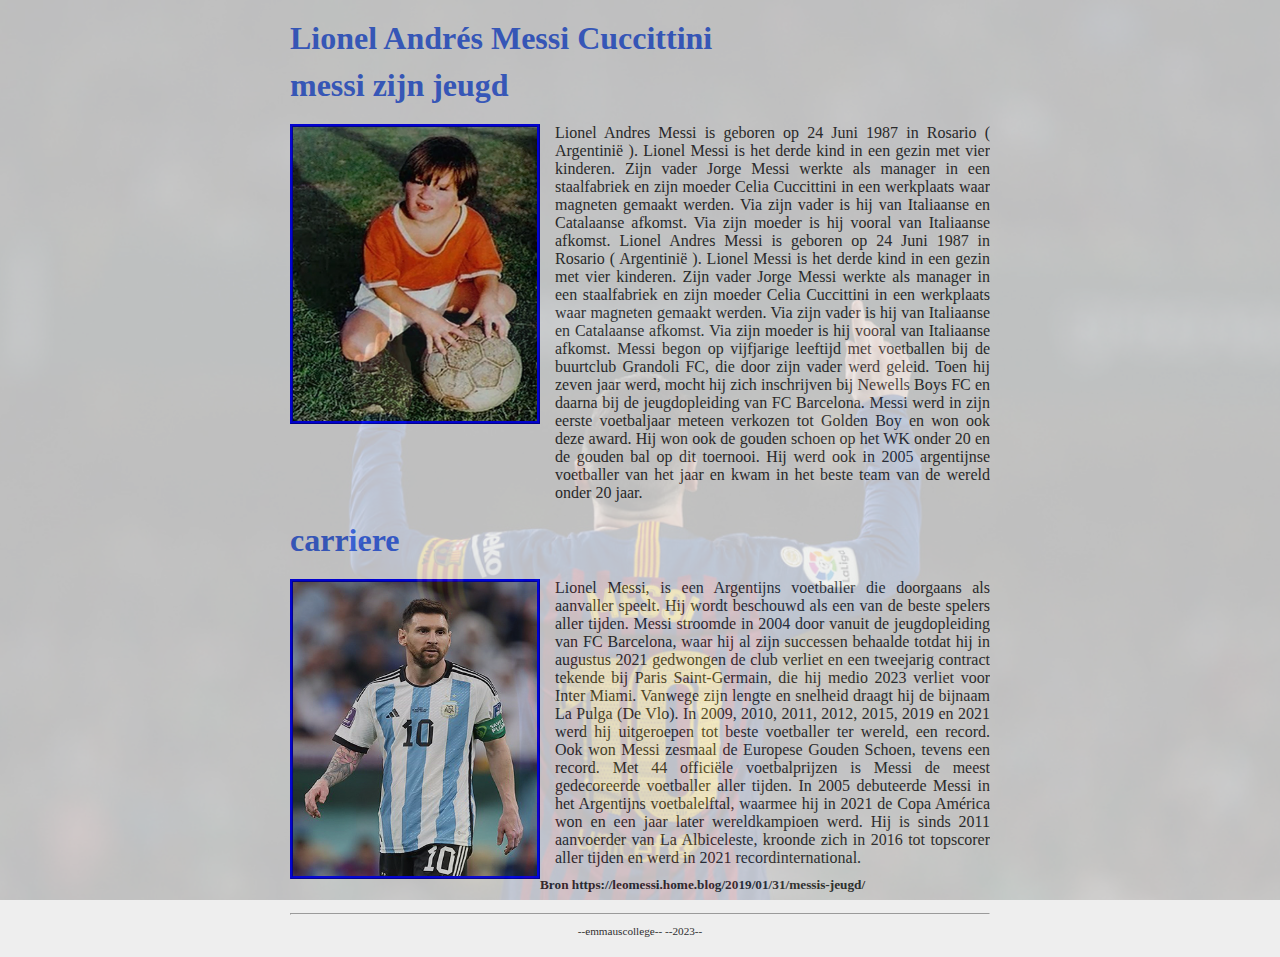
<file: index.html>
<!DOCTYPE html>

<html lang="nl">

<head>
  <link rel="stylesheet" href="style.css" />
  <title>Dit is een eenvoudige website</title>
  <meta charset="UTF-8" />
</head>

<body>
  <div class="page">
<div id='image-Messi'></div>
    <header>
      <h1 id="hoofdtitel" class="belangrijk">Lionel Andrés Messi Cuccittini</h1>
    </header>

    <nav>
      <ul>
        <li><a class="active" href="index.html">Home</a></li>
        <li><a href="overmij.html">records</a></li>
        <li><a href="info.html">prijzen</a></li>
        <li><a href="clubs.html">clubs</a></li>
        
      </ul>
    </nav>

    <main>
      <h1>messi zijn jeugd</h1>

      <div class="item">
        <img class="item-plaatje" src="afbeeldingen/messi goat.jpeg" alt="jeugd">
        <p class="item-tekst">
          <a></a> Lionel Andres Messi is geboren op 24 Juni 1987 in Rosario ( Argentinië ). Lionel Messi is het derde kind in een gezin met vier kinderen. Zijn vader Jorge Messi werkte als manager 
          in een staalfabriek en zijn moeder Celia Cuccittini in een werkplaats waar magneten gemaakt werden. Via zijn vader is hij van Italiaanse en Catalaanse afkomst. Via zijn moeder is hij vooral van Italiaanse afkomst.
           Lionel Andres Messi is geboren op 24 Juni 1987 in Rosario ( Argentinië ). Lionel Messi is het derde kind in een gezin met vier kinderen. 
           Zijn vader Jorge Messi werkte als manager in een staalfabriek en zijn moeder Celia Cuccittini in een werkplaats waar magneten gemaakt werden. 
           Via zijn vader is hij van Italiaanse en Catalaanse afkomst. Via zijn moeder is hij vooral van Italiaanse afkomst. 
          <a
            ></a> Messi begon op vijfjarige leeftijd met voetballen bij de buurtclub Grandoli FC, die door zijn vader werd geleid. 
            Toen hij zeven jaar werd, mocht hij zich inschrijven bij Newells Boys FC en daarna bij de jeugdopleiding van FC Barcelona. Messi werd in zijn eerste voetbaljaar meteen verkozen tot Golden Boy en won ook deze award.
             Hij won ook de gouden schoen op het WK onder 20 en de gouden bal op dit toernooi.
             Hij werd ook in 2005 argentijnse voetballer van het jaar en kwam in het beste team van de wereld onder 20 jaar.
        </p>
      </div>
          <h1>carriere</h1>
         
        
        
      

      <div class="item">
        <img class="item-plaatje" src="afbeeldingen/messi goat 4.jpeg" >
        <p class="item-tekst">
          Lionel Messi, is een Argentijns voetballer die doorgaans als aanvaller speelt. Hij wordt beschouwd als een van de beste spelers aller tijden.
           Messi stroomde in 2004 door vanuit de jeugdopleiding van FC Barcelona, waar hij al zijn successen behaalde totdat
           hij in augustus 2021 gedwongen de club verliet en een tweejarig contract tekende bij Paris Saint-Germain, die hij medio 2023 verliet voor Inter Miami. 
           Vanwege zijn lengte en snelheid draagt hij de bijnaam La Pulga (De Vlo). In 2009, 2010, 2011, 2012, 2015, 2019 en 2021 werd hij uitgeroepen tot beste voetballer ter wereld,
            een record. Ook won Messi zesmaal de Europese Gouden Schoen, tevens een record. Met 44 officiële voetbalprijzen is Messi de meest gedecoreerde voetballer aller tijden.
            In 2005 debuteerde Messi in het Argentijns voetbalelftal, waarmee hij in 2021 de Copa América won en een jaar later wereldkampioen werd. Hij is sinds 2011 aanvoerder van La Albiceleste, 
           kroonde zich in 2016 tot topscorer aller tijden en werd in 2021 recordinternational.
          
     <h5>Bron  https://leomessi.home.blog/2019/01/31/messis-jeugd/ </h5>       
        </p>
      </div>

      

    </main>

    <footer>
      <hr />
      <p class="smalltext">--emmauscollege-- --2023--</p>
    </footer>

  </div>
</body>

</html>
</file>
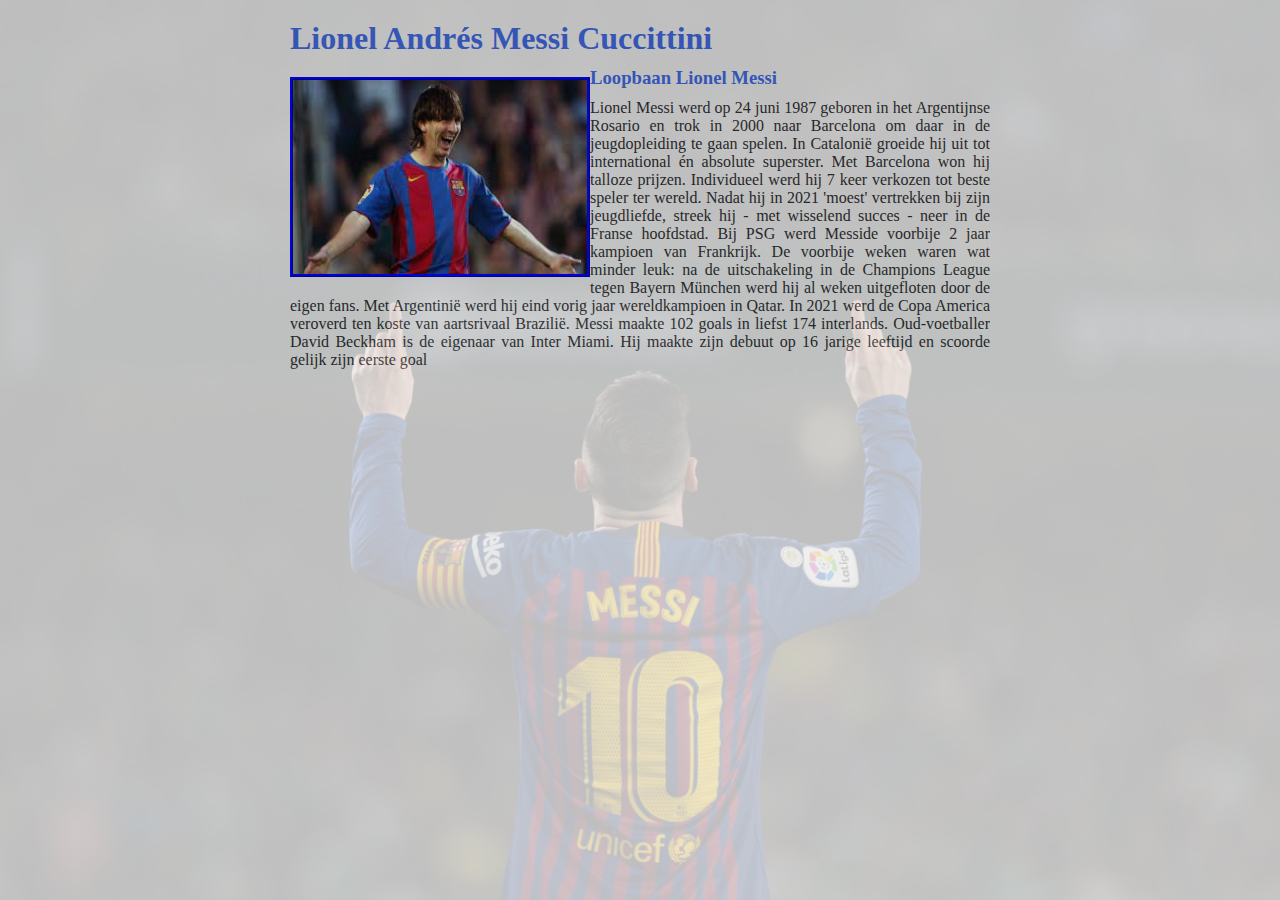
<file: clubs.html>
<!DOCTYPE html>

<html lang="nl">

<head>
  <link rel="stylesheet" href="style.css" />
  <title>Dit is een eenvoudige website</title>
  <meta charset="UTF-8" />
</head>

<body>
  <div class="page">
<div id='image-Messi'></div>
    <header>
      <h1 id="hoofdtitel" class="belangrijk">Lionel Andrés Messi Cuccittini</h1>
    </header>

    <nav>
        <ul>
          <li><a  href="index.html">Home</a></li>
          <li><a href="overmij.html">records</a></li>
          <li><a href="info.html">prijzen</a></li>
          <li><a class="active" href="clubs.html">clubs</a></li>
        </ul>
      </nav>
      <img class="item-plaatje3" src="afbeeldingen/debuut messi de goat.jpeg" alt="jeugd">
      <main>
    <p><h3>Loopbaan Lionel Messi</h3>
        Lionel Messi werd op 24 juni 1987 geboren in het Argentijnse Rosario en trok in 2000 naar Barcelona om daar in de jeugdopleiding te gaan spelen. In Catalonië groeide hij uit tot international én absolute superster.
        Met Barcelona won hij talloze prijzen. Individueel werd hij 7 keer verkozen tot beste speler ter wereld. 
        Nadat hij in 2021 'moest' vertrekken bij zijn jeugdliefde, streek hij - met wisselend succes - neer in de Franse hoofdstad. 
        Bij PSG werd Messide voorbije 2 jaar kampioen van Frankrijk. 
        De voorbije weken waren wat minder leuk: na de uitschakeling in de Champions League tegen Bayern München werd hij al weken uitgefloten door de eigen fans.
        Met Argentinië werd hij eind vorig jaar wereldkampioen in Qatar.
         In 2021 werd de Copa America veroverd ten koste van aartsrivaal Brazilië. Messi maakte 102 goals in liefst 174 interlands. Oud-voetballer David Beckham is de eigenaar van Inter Miami. 
         Hij maakte zijn debuut op 16 jarige leeftijd en scoorde gelijk zijn eerste goal</p>
</file>
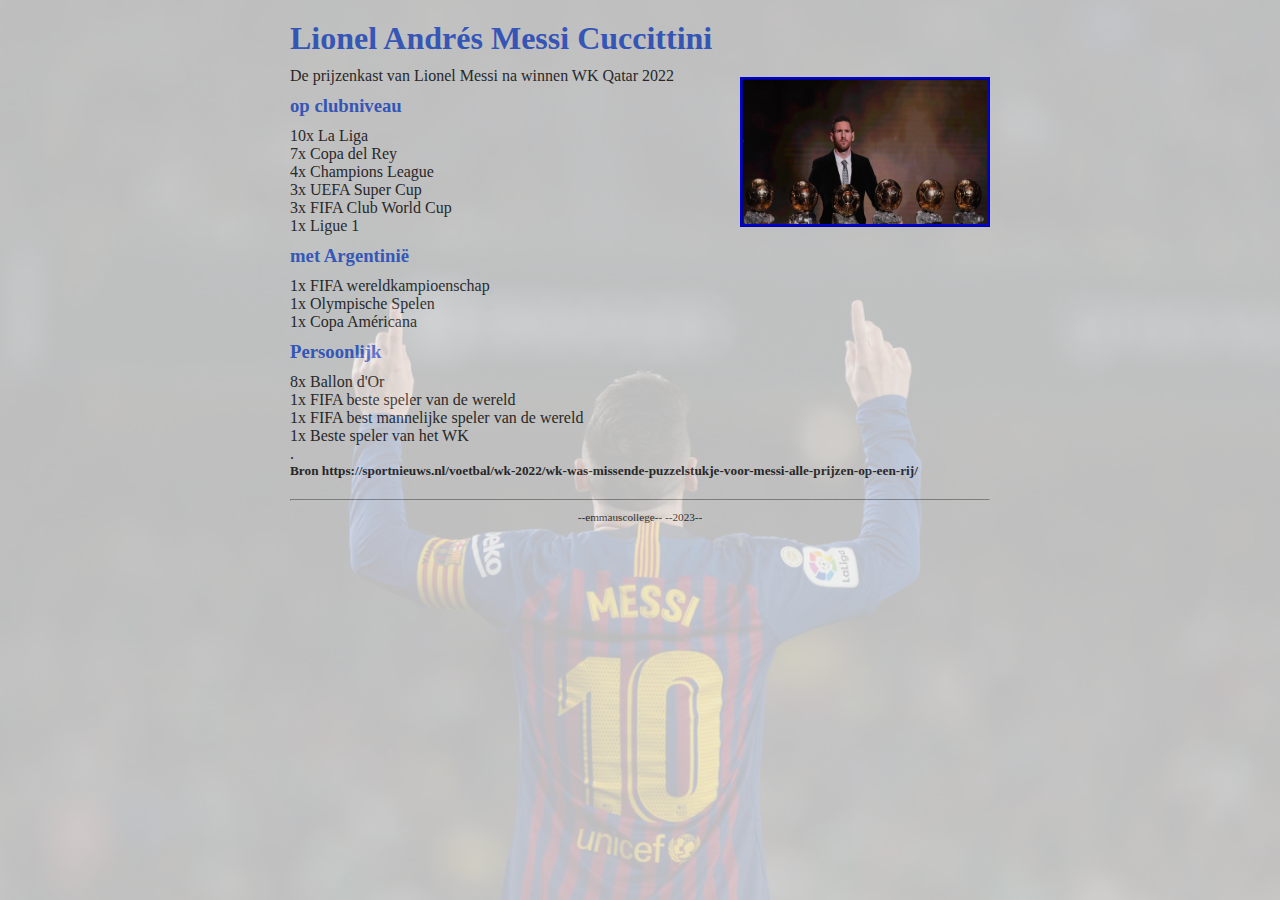
<file: info.html>
<!DOCTYPE html>

<html lang="nl">

<head>
  <link rel="stylesheet" href="style.css" />
  <title>Dit is een eenvoudige website</title>
  <meta charset="UTF-8" />
</head>

<body>
  <div class="page">
    <div id='image-Messi'></div>
    <header>
      <h1>Lionel Andrés Messi Cuccittini</h1>
    </header>

    <nav>
      <ul>
        <li><a href="index.html">Home</a></li>
        <li><a href="overmij.html">records</a></li>
        <li><a class="active" href="info.html">prijzen</a></li>
        <li><a href="clubs.html">clubs</a></li>
      </ul>
    </nav>

    <main>
      <img class="item-plaatje2" src="afbeeldingen/messi dee goat 8.jpeg" alt="jeugd">
      <p><div> De prijzenkast van Lionel Messi na winnen WK Qatar 2022</div>
<p></p>
        <h3>op clubniveau</h3>
       
 
<div>10x La Liga</div>
<div>7x Copa del Rey</div>
<div>4x Champions League</div>
<div>3x UEFA Super Cup</div>
<div>3x FIFA Club World Cup</div>
<div>1x Ligue 1</div>

<h3>met Argentinië</h3>
<div>1x FIFA wereldkampioenschap</div>
<div>1x Olympische Spelen</div>
<div>1x Copa Américana</div>

<h3>Persoonlijk</h3>
<div>8x Ballon d'Or</div>
<div>1x FIFA beste speler van de wereld</div>
<div>1x FIFA best mannelijke speler van de wereld</div>
<div>1x Beste speler van het WK</div>
<div>.    </div>
<div><h5> Bron https://sportnieuws.nl/voetbal/wk-2022/wk-was-missende-puzzelstukje-voor-messi-alle-prijzen-op-een-rij/</h5>
      </p>
    </div>
    </main>

    <footer>
      <hr />
      <p class="smalltext">--emmauscollege-- --2023--</p>
    </footer>

  </div>
</body>

</html>
</file>
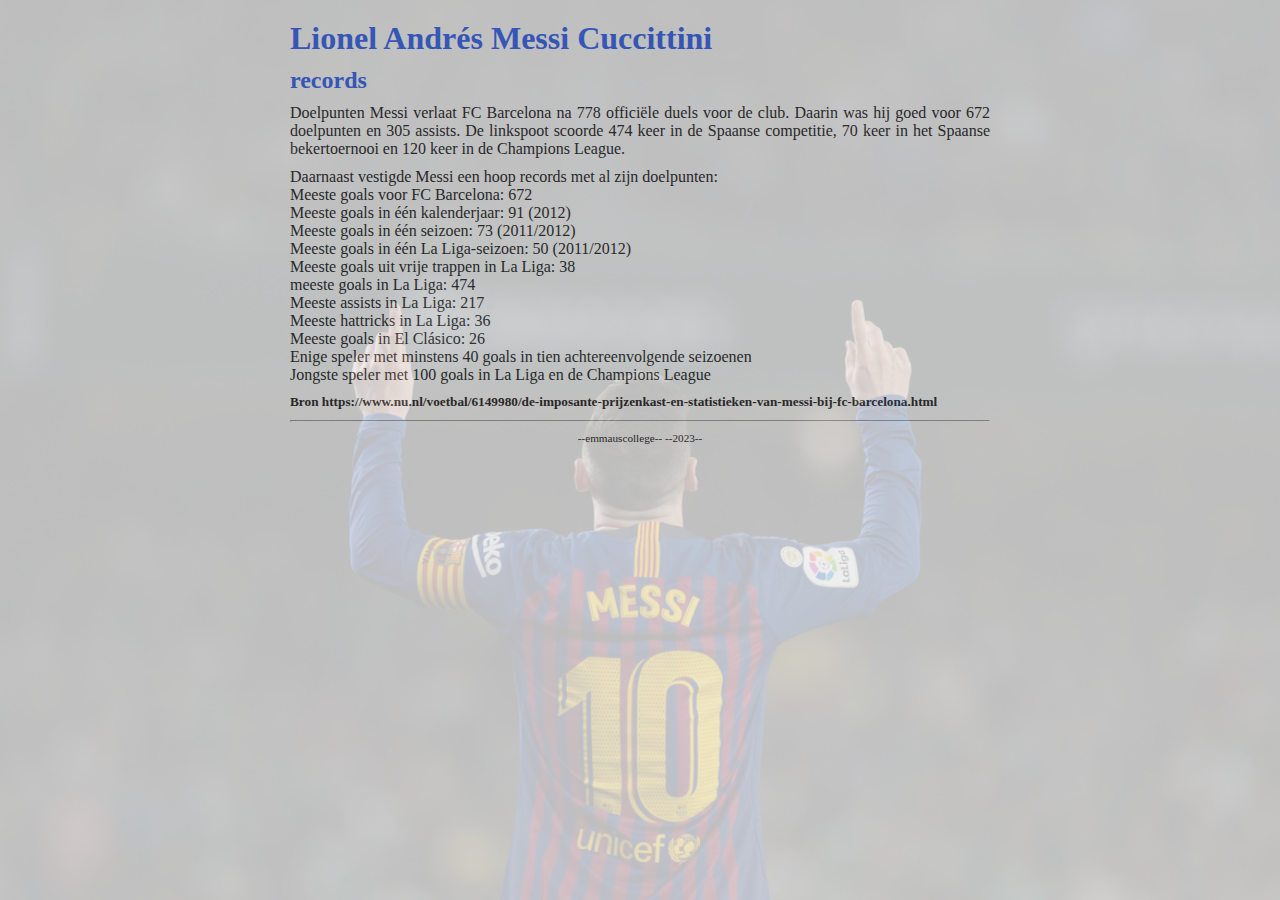
<file: overmij.html>
<!DOCTYPE html>

<html lang="nl">

<head>
  <link rel="stylesheet" href="style.css" />
  <title>Dit is een eenvoudige website</title>
  <meta charset="UTF-8" />
</head>

<body>
  <div class="page">
    <div id='image-Messi'></div>
    <header>
      <h1>Lionel Andrés Messi Cuccittini</h1>
    </header>

    <nav>
      <ul>
        <li><a href="index.html">Home</a></li>
        <li><a class="active" href="overmij.html">records</a></li>
        <li><a href="info.html">prijzen</a></li>
        <li><a href="clubs.html">clubs</a></li>
      </ul>
    </nav>

    <main>
      <h2>records</h2>
      <p>Doelpunten
        Messi verlaat FC Barcelona na 778 officiële duels voor de club. Daarin was hij goed voor 672 doelpunten en 305 assists. 
        De linkspoot scoorde 474 keer in de Spaanse competitie, 70 keer in het Spaanse bekertoernooi en 120 keer in de Champions League.
        
        <div>Daarnaast vestigde Messi een hoop records met al zijn doelpunten:</div>
        
       <div>Meeste goals voor FC Barcelona: 672</div> 
        <div>Meeste goals in één kalenderjaar: 91 (2012)</div>
        <div>Meeste goals in één seizoen: 73 (2011/2012)</div>
       <div>Meeste goals in één La Liga-seizoen: 50 (2011/2012)</div> 
       <div>Meeste goals uit vrije trappen in La Liga: 38</div> 
        <div>meeste goals in La Liga: 474</div>
        <div>Meeste assists in La Liga: 217</div>
        <div>Meeste hattricks in La Liga: 36</div>
       <div>Meeste goals in El Clásico: 26</div> 
       <div>Enige speler met minstens 40 goals in tien achtereenvolgende seizoenen</div> 
        <div>Jongste speler met 100 goals in La Liga en de Champions League</div></p>
      
      <h5> Bron   https://www.nu.nl/voetbal/6149980/de-imposante-prijzenkast-en-statistieken-van-messi-bij-fc-barcelona.html</h5>
    </main>

    <footer>
      <hr />
      <p class="smalltext">--emmauscollege-- --2023--</p>
    </footer>

  </div>
</body>

</html>
</file>
<file: style.css>
/* Instellingen tussen commentaar zijn handig om fouten te helpen vinden, uncomment om aan te zetten */

/* zorg dat elke box een gestippelde rand krijgt, 
   zodat je de afmeting goed kunt zien, 
   letop 1: dit kan de layout soms kan wijzigen 
   letop 2: laat 1 sterretje voor { staan als je commentaar weghaalt */
/*  * {border: 1px dotted black;}   */
  
/* zorg dat elke box een doorzichtige donkere achtergrond krijgt, 
   hoe meer boxen in elkaar hoe donkerder de achtergrondkleur 
   letop: laat 1 sterretje voor { staan als je commentaar weghaalt */
/*  * {background-color: rgba(0,0,0,5%);}  */

/* Basisinstellingen voor alle pagina's, alleen aanpassen als je pro wilt worden */

* {                                        /* geldt voor alles */
  box-sizing: border-box;                  /* zorg dat border meetelt bij de width en height van boxen */
  margin: 0px;                             /* standaard marge 0 */
}

html, body {                      /* geldt voor html en body */
  margin: 0px;                    /* standaard marge 0 */
  background-color: #EEEEEE;    /* achtergrondkleur lichtgrijs */
  color: #303030;               /* tekstkleur donkergrijs */
}  

div {                             /* geldt voor div */
  overflow: hidden;               /* zorgt dat DIV de hoogte krijgt van wat erin zit (anders tellen de floats erin niet mee voor de hoogte en wordt dus wel eens hoogte 0) */
}

/* Indeling voor alle pagina's */

.page {
  width: 700px;                   /* vaste breedte van 700 pixels */
  margin: 10px auto;              /* boven en onder 10 pixels marge, links en rechts marge gelijk verdeeld (gecentreerd) */
}

header, footer {                  /* geldt voor header en footer */
  margin: 10px 0px;
}

main {                       
  text-align: justify;            /* tekst uitvullen */}

h1, h2, h3 {                      /* geldt voor h1 en h2 en h3 */
  margin: 10px 0px;
  text-align: left;             /* tekst centreren */
} 

p {
  margin: 10px 0px;
  text-align: justify;            /* tekst links en rechts uitvullen */
}

img {
  margin: 10px 0px;
  width: 10px;
  height: 300px;
  border:ridge 3px blue;
  
}

/* Indeling voor hoofd pagina */

/* .item {} */ /* hier doen we nog niks mee, dat mag je zelf toevoegen */
.item-plaatje3 {
  float:left;
  width:300px;
  height:200px;
}
.item-plaatje2 {
 float:right;
width: 250px;
height: 150px;

}

.item-plaatje {
  float:left;
  width:250px;
 
}
.item-tekst {
  float:right;
  width: 450px;
  padding-left: 15px; /* zorgt dat plaatje niet tegen tekst komt */
}

/* Indeling voor sub pagina */

/* Opmaak voor alle pagina's */

h1, h2, h3 {
      color: royalblue;
}




.smalltext {
    text-align: center;
    font-size: 0.7em;
}

a {
    color: skyblue;
    text-decoration: none;
}

a:hover {
    text-decoration: underline;
}

/* Opmaak voor sub pagina's */

/* Navigatiebalk voor alle pagina's */
nav ul {
    list-style-type: none;
    margin: auto;
    padding: 0;
    background-color: #dddddd;
    overflow: hidden;
    z-index: 1;
    left: 1600px;
    position: absolute;

}

nav ul li {
    float: left;
}



nav li a {
    display: block;
    color: white;
    text-align: center;
    padding: 14px 16px;
    text-decoration: none;
}

nav li a:hover {
    background-color: #aaaaaa;
}

nav li a.active {
    background-color: royalblue;
}


#image-Messi{
  overflow: hidden;
  position: fixed;
  top: 0;
  left: 0;
  width: 100%;
  height : 100%;
  opacity: 0.2;
  /*20% opacity*/
  background-image: url('afbeeldingen/fortnite 2.jpeg');
  background-size: cover;
  background-position: center;
}
</file>
